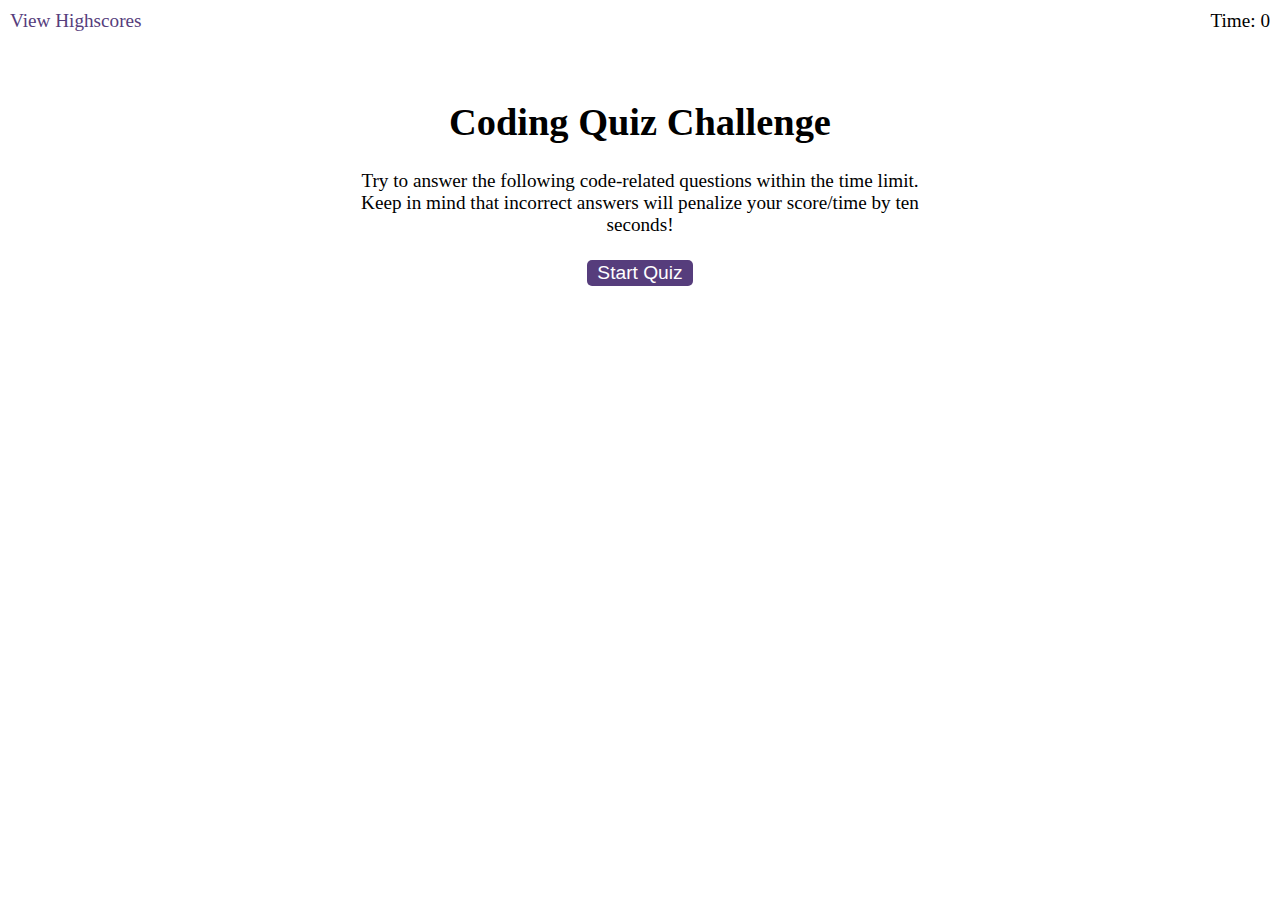
<file: index.html>
<!DOCTYPE html>
<html lang="en">
  <head>
    <meta charset="UTF-8" />
    <meta name="viewport" content="width=device-width, initial-scale=1.0" />
    <meta http-equiv="X-UA-Compatible" content="ie=edge" />
    <title>Coding Quiz</title>

    <link rel="stylesheet" href="./assets/css/index.css" />
  </head>

  <body>
    <div class="scores"><a href="highscore.html">View Highscores</a></div>

    <div class="timer">Time: <span id="time">0</span></div>

    <div class="wrapper">
      <div id="start-screen" class="start">
        <h1>Coding Quiz Challenge</h1>
        <p>
          Try to answer the following code-related questions within the time
          limit. Keep in mind that incorrect answers will penalize your
          score/time by ten seconds!
        </p>
        <button id="start">Start Quiz</button>
      </div>

      <div id="questions" class="hide">
        <h2 id="question"></h2>
        <div id="options" class="options"></div>
      </div>

      <div id="end-screen" class="hide">
        <h2>All done!</h2>
        <p>Your final score is <span id="final-score"></span>.</p>
        <p>
          Enter initials: <input type="text" id="initials"/>
          <button id="submit">Submit</button>
        </p>
      </div>

      <div id="solution" class="solution hide"></div>
    </div>

    <script src="./assets/js/questions.js"></script>
    <script src="./assets/js/index.js"></script>
  </body>
</html>
</file>
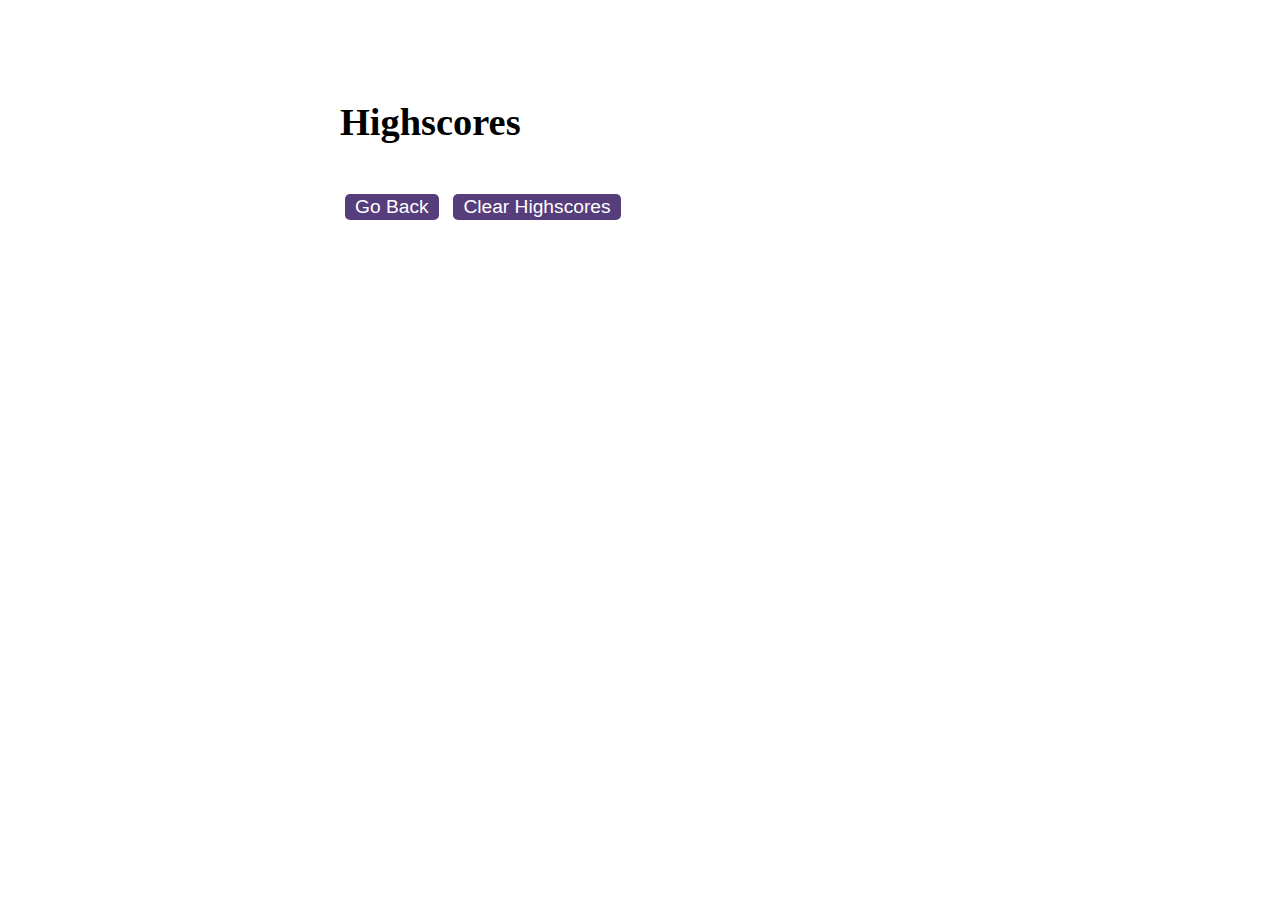
<file: highscore.html>
<!DOCTYPE html>
<html lang="en">
  <head>
    <meta charset="UTF-8" />
    <meta name="viewport" content="width=device-width, initial-scale=1.0" />
    <meta http-equiv="X-UA-Compatible" content="ie=edge" />
    <title>Highscores</title>

    <link rel="stylesheet" href="./assets/css/index.css" />
  </head>

  <body>
    <div class="wrapper">
      <h1>Highscores</h1>
      <ol id="highscores"></ol>

      <a href="index.html"><button>Go Back</button></a>
      <button id="clear" onclick="clearHighscores()">Clear Highscores</button>
    </div>

    <script src="./assets/js/score.js"></script>
  </body>
</html>
</file>
<file: assets/css/index.css>
body {
    font-family: serif;
    font-size: 120%;
  }
  
  a {
    color: #563d7c;
    text-decoration: none;
    transition: color 0.1s;
  }
  
  button {
    display: inline-block;
    margin: 5px;
    cursor: pointer;
    font-size: 100%;
    background-color: #563d7c;
    border-radius: 5px;
    padding: 2px 10px;
    color: white;
    border: 0;
  }

  .options button {
    display: block;
  }
  
  input[type="text"] {
    font-size: 100%;
  }
  
  ol {
    padding-left: 0px;
    max-height: 400px;
    overflow: auto;
  }
  
  li {
    padding: 5px;
    list-style: decimal inside none;
  }
  
  li:nth-child(odd) {
    background-color: #f3edfc;
  }
  
  .wrapper {
    margin: 100px auto 0 auto;
    max-width: 600px;
  }
  
  .hide {
    display: none;
  }
  
  .start {
    text-align: center;
  }
  
  .scores {
    position: absolute;
    top: 10px;
    left: 10px;
  }
  
  .solution {
    font-style: italic;
    font-size: 120%;
    margin-top: 20px;
    padding-top: 10px;
    color: gray;
    border-top: 2px solid #ccc;
  }
  
  .timer {
    position: absolute;
    top: 10px;
    right: 10px;
  }
</file>
